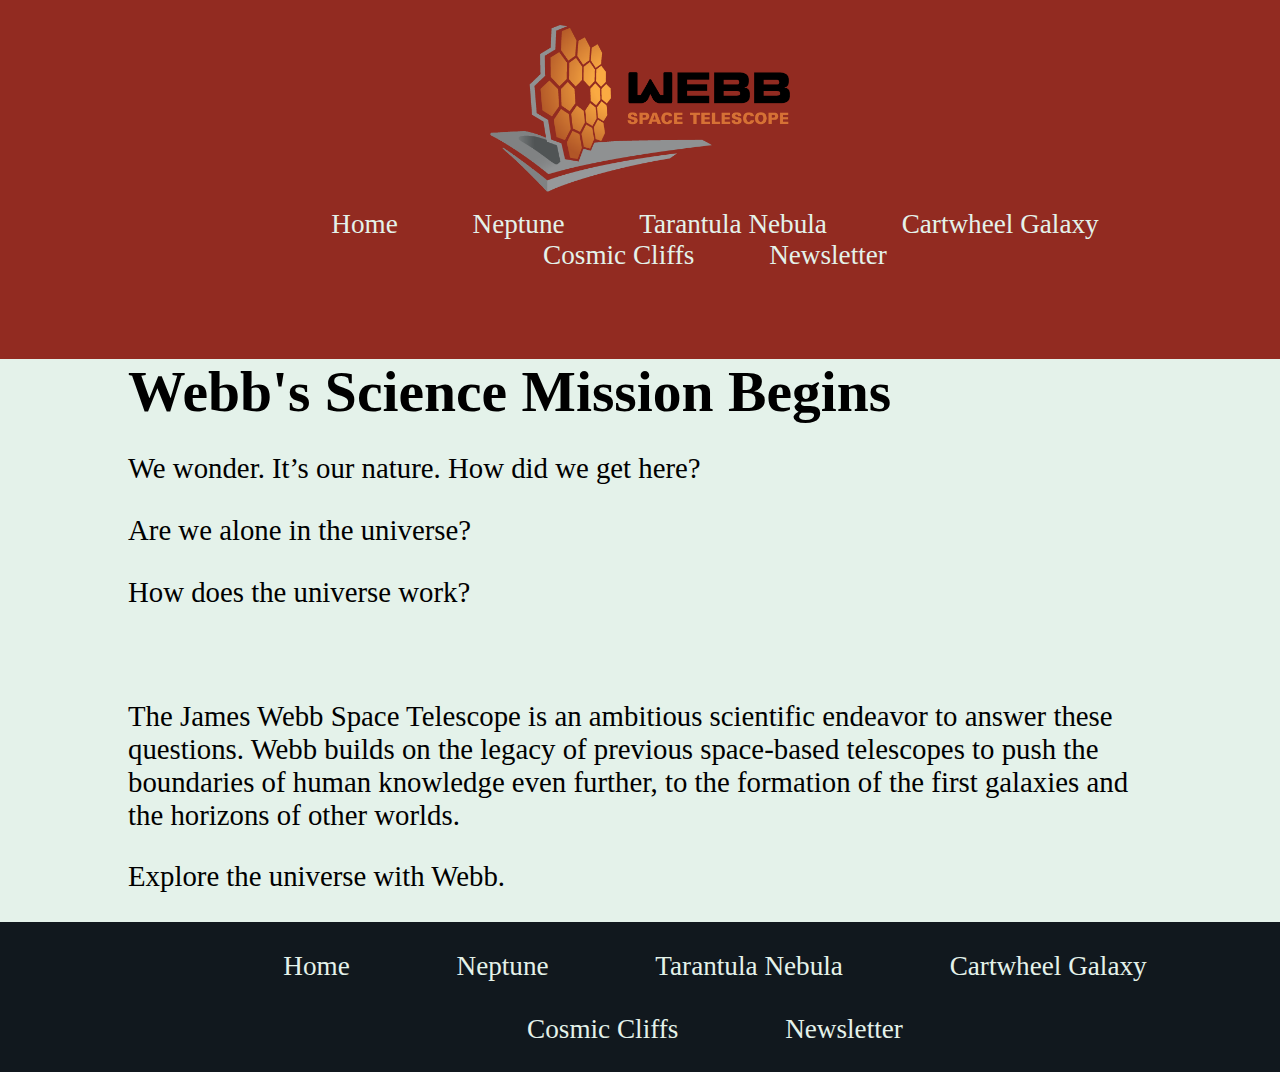
<file: index.html>
<!doctype html>
<html>
<head>
<meta charset="UTF-8">
<link rel="stylesheet" href="css/styles.css">
<title>index.html</title>
</head>
<header>
	<img src="images/jamesWebbIdentifier.png" alt="home" width="300">
	<nav class="hNav">
<ul>
	
<li><a href="index.html">Home</a></li>	
<li><a href="neptune.html">Neptune</a></li>
<li><a href="TarantulaNebula.html">Tarantula Nebula</a></li>	
<li><a href="CartwheelGalaxy.html">Cartwheel Galaxy</a></li>	
<li><a href="CosmicCliffs.html">Cosmic Cliffs</a></li>	
<li><a href="Newsletter.html">Newsletter</a></li>	
	
	
	
	
	</ul>	
	</nav>
	
	
	
</header>
<body>
	
<div id="container">
<h1>Webb's Science Mission Begins</h1>
	
<p>We wonder. It’s our nature. How did we get here?</p>
<p>Are we alone in the universe?</p>
<p>How does the universe work?</p>
&nbsp;
<p>The James Webb Space Telescope is an ambitious scientific endeavor to answer these questions. Webb builds on the legacy of previous space-based telescopes to push the boundaries of human knowledge even further, to the formation of the first galaxies and the horizons of other worlds.</p>
	
<p>Explore the universe with Webb.</p>

</div>
	<main>
	
	
	</main>
	<footer>
		<nav class="hNav">
<ul>
	
<li><a href="index.html">Home</a></li>	
<li><a href="neptune.html">Neptune</a></li>
<li><a href="TarantulaNebula.html">Tarantula Nebula</a></li>	
<li><a href="CartwheelGalaxy.html">Cartwheel Galaxy</a></li>	
<li><a href="CosmicCliffs.html">Cosmic Cliffs</a></li>	
<li><a href="Newsletter.html">Newsletter</a></li>	
	
	
	
	
	</ul>	
	</nav>
	
	
	</footer>
</body>
</html>
</file>
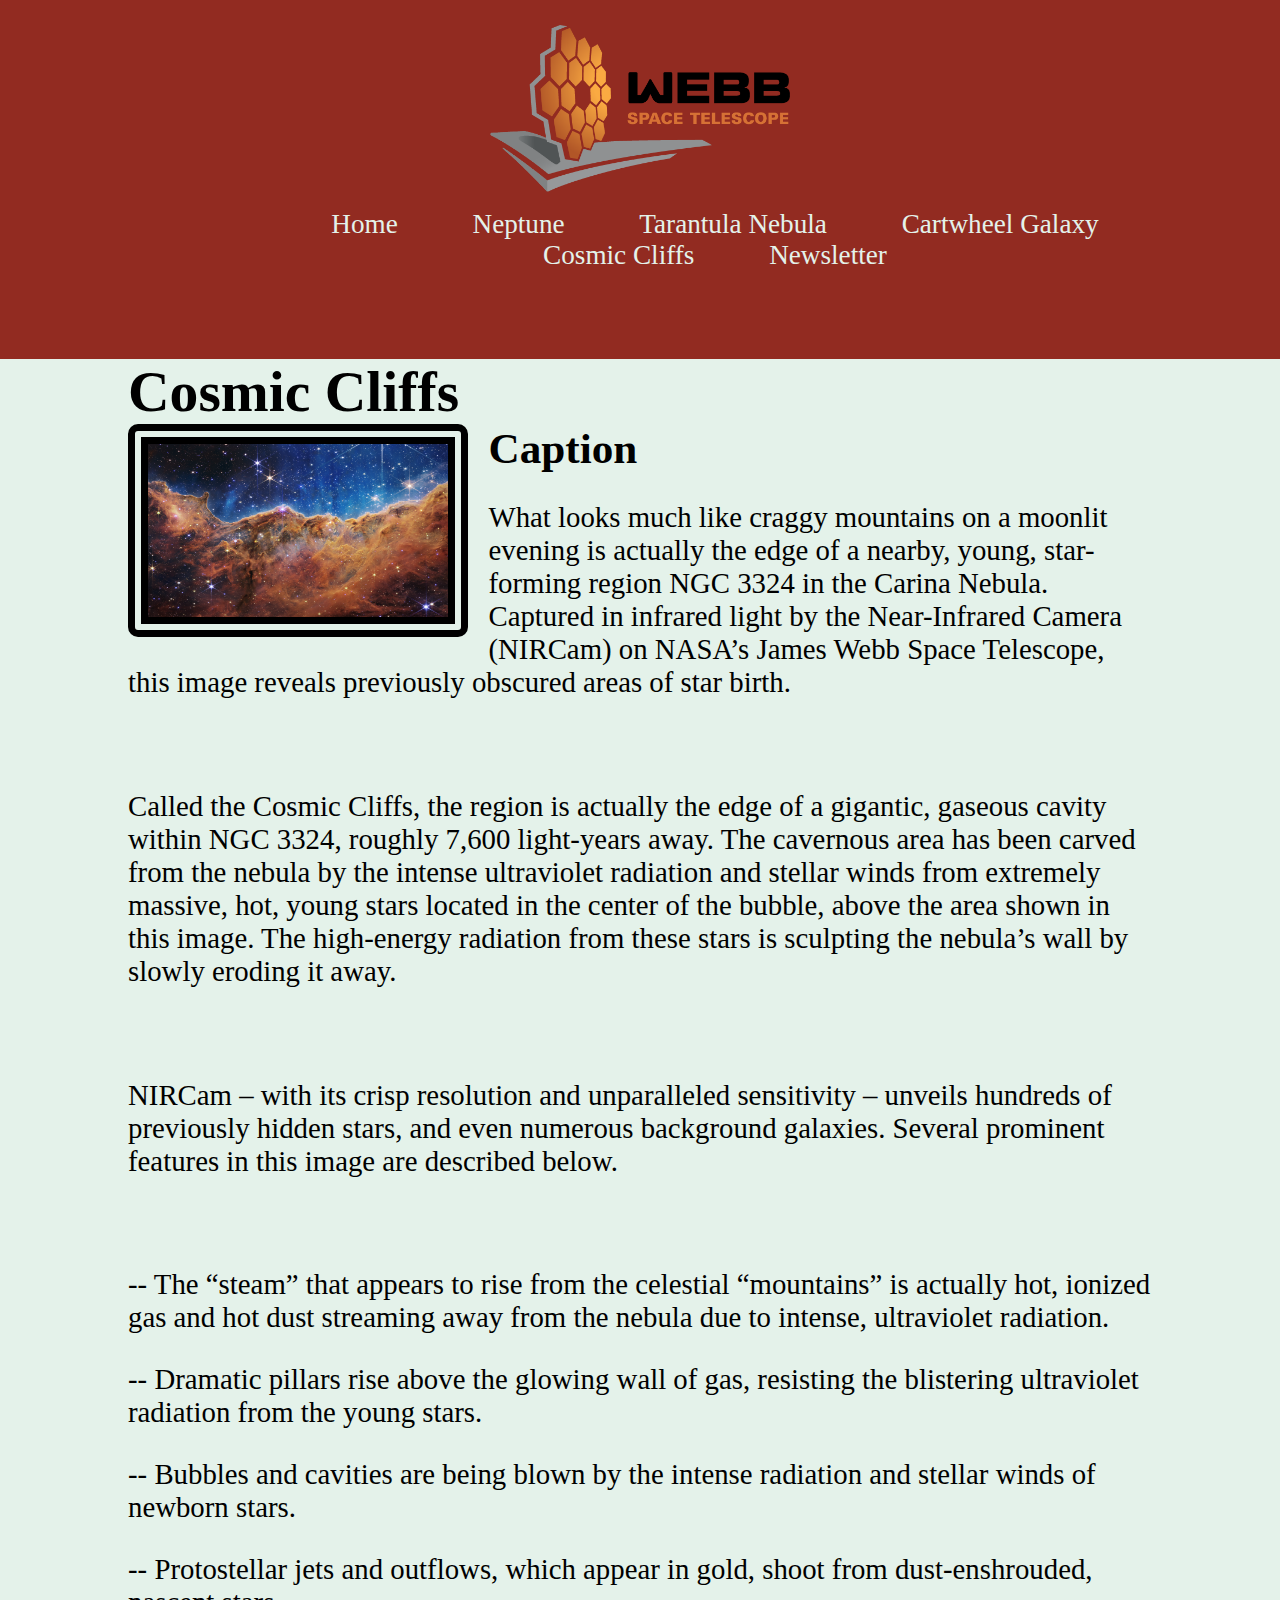
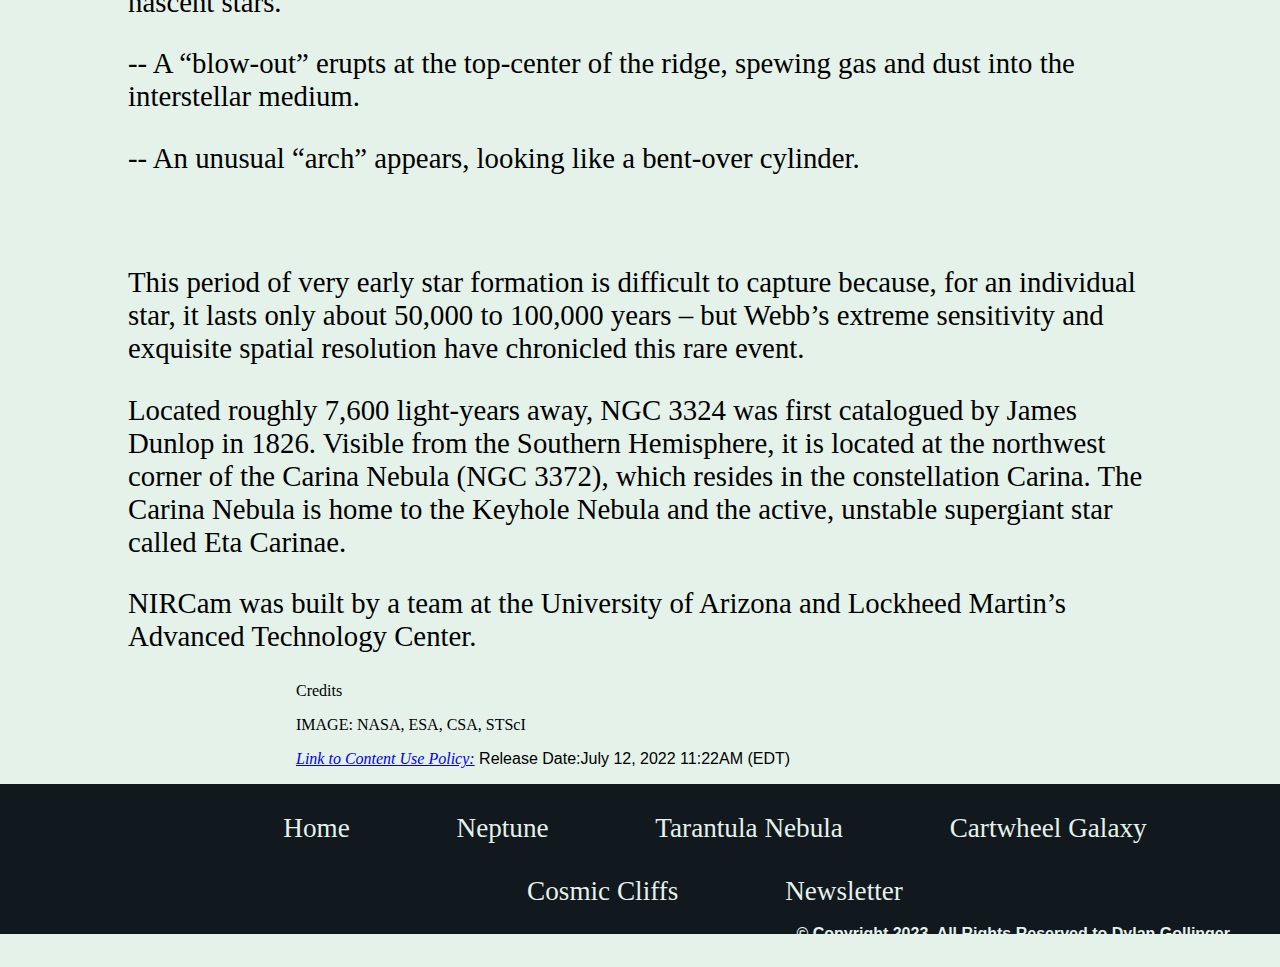
<file: CosmicCliffs.html>
<!doctype html>
<html>
<head>
<meta charset="UTF-8">
<link rel="stylesheet" href="css/styles.css">
<title>CosmicCliffs.html</title>
</head>
	<header>
<img src="images/jamesWebbIdentifier.png" alt="home" width="300">
	<nav class="hNav">
<ul>
	
<li><a href="index.html">Home</a></li>	
<li><a href="neptune.html">Neptune</a></li>
<li><a href="TarantulaNebula.html">Tarantula Nebula</a></li>	
<li><a href="CartwheelGalaxy.html">Cartwheel Galaxy</a></li>	
<li><a href="CosmicCliffs.html">Cosmic Cliffs</a></li>	
<li><a href="Newsletter.html">Newsletter</a></li>	
	
	
	
	
	</ul>	
	</nav>
	</header>
<body>
	<div id="container">
	<h1>Cosmic Cliffs</h1>
	<img src="images/cosmicCliffs.png" alt="cliff" width="300">
	<h2>Caption</h2>
	<p>What looks much like craggy mountains on a moonlit evening is actually the edge of a nearby, young, star-forming region NGC 3324 in the Carina Nebula. Captured in infrared light by the Near-Infrared Camera (NIRCam) on NASA’s James Webb Space Telescope, this image reveals previously obscured areas of star birth.</p>
		&nbsp;
		
	<p>Called the Cosmic Cliffs, the region is actually the edge of a gigantic, gaseous cavity within NGC 3324, roughly 7,600 light-years away. The cavernous area has been carved from the nebula by the intense ultraviolet radiation and stellar winds from extremely massive, hot, young stars located in the center of the bubble, above the area shown in this image. The high-energy radiation from these stars is sculpting the nebula’s wall by slowly eroding it away.  </p>
	&nbsp;
	
		<p>NIRCam – with its crisp resolution and unparalleled sensitivity – unveils hundreds of previously hidden stars, and even numerous background galaxies. Several prominent features in this image are described below.</p>
		
		&nbsp;
		
		<p>-- The “steam” that appears to rise from the celestial “mountains” is actually hot, ionized gas and hot dust streaming away from the nebula due to intense, ultraviolet radiation. </p>
		<p>-- Dramatic pillars rise above the glowing wall of gas, resisting the blistering ultraviolet radiation from the young stars.</p>
		<p>-- Bubbles and cavities are being blown by the intense radiation and stellar winds of newborn stars.</p>
		<p>-- Protostellar jets and outflows, which appear in gold, shoot from dust-enshrouded, nascent stars.</p>
		<p>-- A “blow-out” erupts at the top-center of the ridge, spewing gas and dust into the interstellar medium.</p>
		<p>-- An unusual “arch” appears, looking like a bent-over cylinder.</p>
		&nbsp;
		<p>This period of very early star formation is difficult to capture because, for an individual star, it lasts only about 50,000 to 100,000 years – but Webb’s extreme sensitivity and exquisite spatial resolution have chronicled this rare event.</p>
		
		<p>Located roughly 7,600 light-years away, NGC 3324 was first catalogued by James Dunlop in 1826. Visible from the Southern Hemisphere, it is located at the northwest corner of the Carina Nebula (NGC 3372), which resides in the constellation Carina. The Carina Nebula is home to the Keyhole Nebula and the active, unstable supergiant star called Eta Carinae.</p>
		
		<p>NIRCam was built by a team at the University of Arizona and Lockheed Martin’s Advanced Technology Center.</p>
	</div>
	
	
	
	<main>
		<figure>
    <blockquote>
        <p>Credits</p>
	    <p>IMAGE: NASA, ESA, CSA, STScI</p>
    </blockquote>
    <figcaption><cite><a href="https://webbtelescope.org/copyright">Link to Content Use Policy:</a></cite> Release Date:July 12, 2022 11:22AM (EDT)</figcaption>
</figure>
	
	
	
	</main>
	
	<footer>
		<nav class="hNav">
<ul>
	
<li><a href="index.html">Home</a></li>	
<li><a href="neptune.html">Neptune</a></li>
<li><a href="TarantulaNebula.html">Tarantula Nebula</a></li>	
<li><a href="CartwheelGalaxy.html">Cartwheel Galaxy</a></li>	
<li><a href="CosmicCliffs.html">Cosmic Cliffs</a></li>	
<li><a href="Newsletter.html">Newsletter</a></li>	
	
</ul>	
	</nav>
	<p>&copy; Copyright 2023. All Rights Reserved to Dylan Gollinger</p>
		<p>Last updated on April 19th 2023</p>
	</footer>
</body>
</html>
</file>
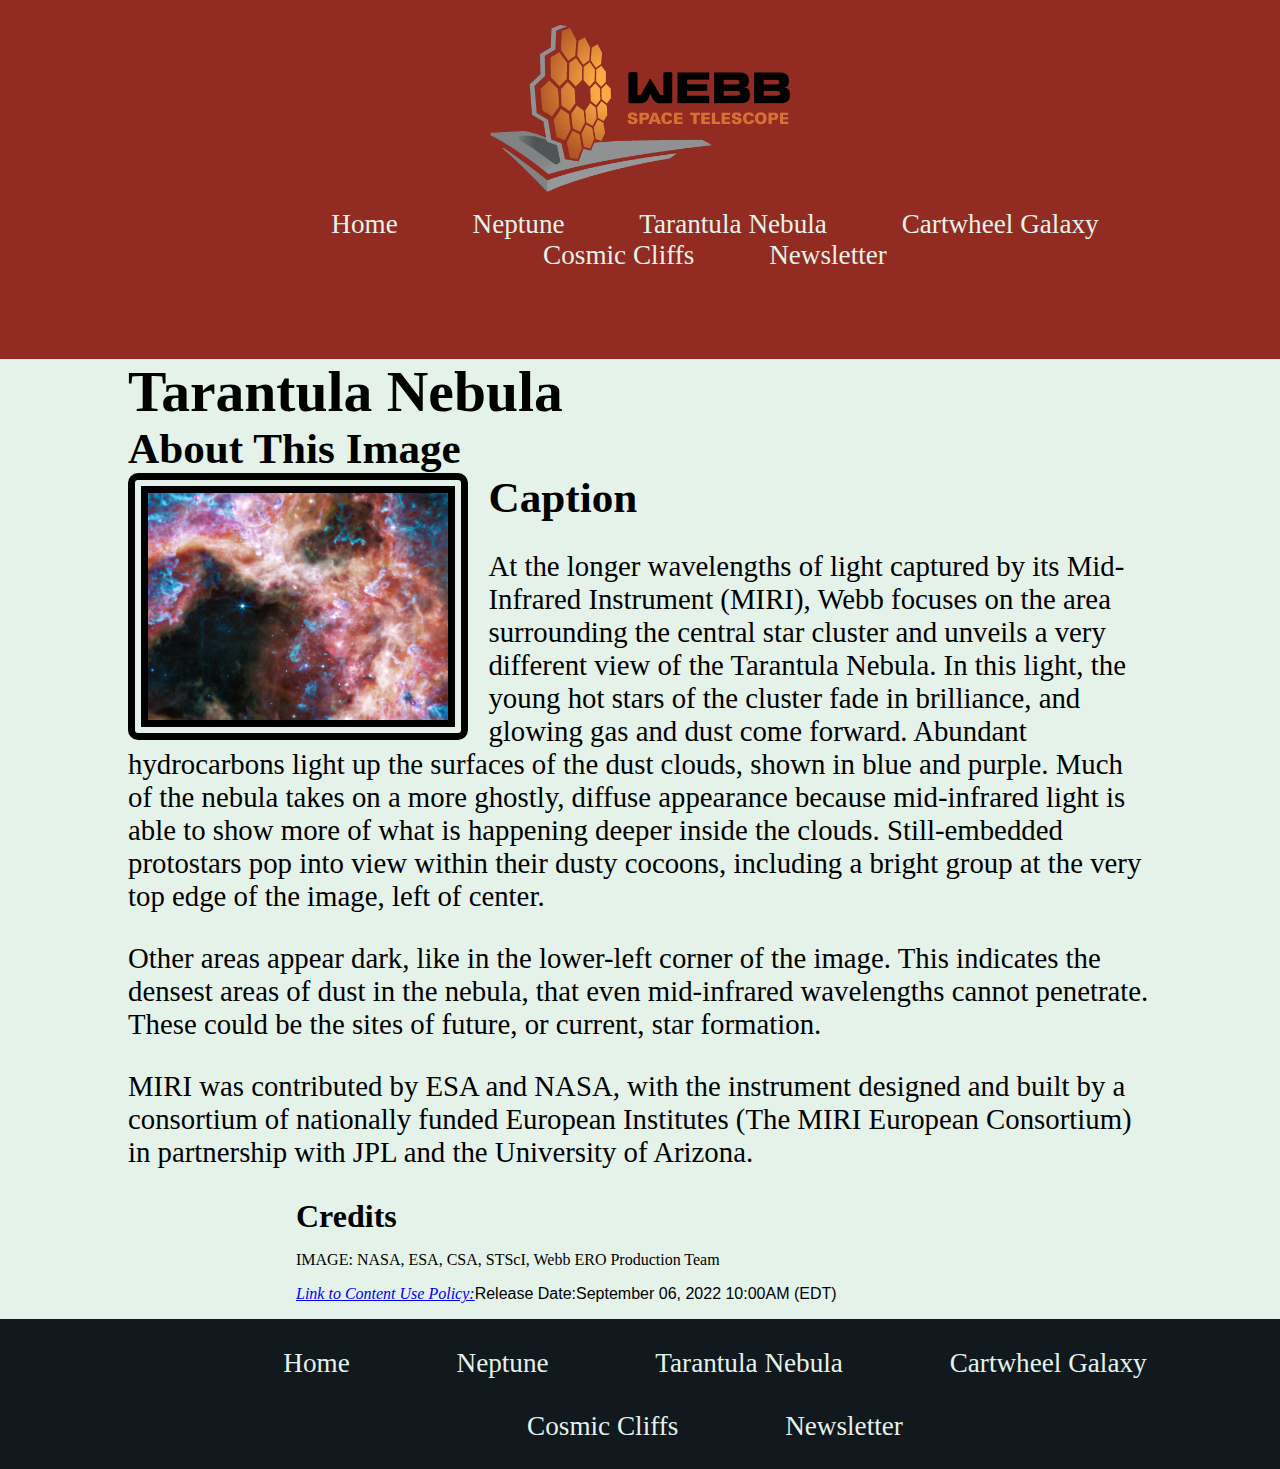
<file: TarantulaNebula.html>
<!doctype html>
<html>
<head>
<meta charset="UTF-8">
<link rel="stylesheet" href="css/styles.css">
<title>TarantulaNebula.html</title>
</head>
<header>
	<img src="images/jamesWebbIdentifier.png" alt="home" width="300">
	<nav class="hNav">
<ul>
	
<li><a href="index.html">Home</a></li>	
<li><a href="neptune.html">Neptune</a></li>
<li><a href="TarantulaNebula.html">Tarantula Nebula</a></li>	
<li><a href="CartwheelGalaxy.html">Cartwheel Galaxy</a></li>	
<li><a href="CosmicCliffs.html">Cosmic Cliffs</a></li>	
<li><a href="Newsletter.html">Newsletter</a></li>	
	
	
	
	
	</ul>	
	</nav>
	
	
	
</header>
<body>
	
	<div id="container">
	<h1>Tarantula Nebula</h1>
	<h2>About This Image</h2>
	<img src="images/tarantulaNebula.png" alt="tarantula" width="300">
	<h2>Caption</h2>
	<p>At the longer wavelengths of light captured by its Mid-Infrared Instrument (MIRI), Webb focuses on the area surrounding the central star cluster and unveils a very different view of the Tarantula Nebula. In this light, the young hot stars of the cluster fade in brilliance, and glowing gas and dust come forward. Abundant hydrocarbons light up the surfaces of the dust clouds, shown in blue and purple. Much of the nebula takes on a more ghostly, diffuse appearance because mid-infrared light is able to show more of what is happening deeper inside the clouds. Still-embedded protostars pop into view within their dusty cocoons, including a bright group at the very top edge of the image, left of center. </p>
	<p>Other areas appear dark, like in the lower-left corner of the image. This indicates the densest areas of dust in the nebula, that even mid-infrared wavelengths cannot penetrate. These could be the sites of future, or current, star formation.</p>
	<p>MIRI was contributed by ESA and NASA, with the instrument designed and built by a consortium of nationally funded European Institutes (The MIRI European Consortium) in partnership with JPL and the University of Arizona.</p>
	
	
	</div>
	
	
	<main>
	<figure>
    <blockquote>
        <h1>Credits</h1>
	    <p>IMAGE: NASA, ESA, CSA, STScI, Webb ERO Production Team</p>
    </blockquote>
    <figcaption><cite><a href="https://webbtelescope.org/copyright">Link to Content Use Policy:</a></cite>Release Date:September 06, 2022 10:00AM (EDT)</figcaption>
</figure>
	
	</main>
	<footer>
		<nav class="hNav">
<ul>
	
<li><a href="index.html">Home</a></li>	
<li><a href="neptune.html">Neptune</a></li>
<li><a href="TarantulaNebula.html">Tarantula Nebula</a></li>	
<li><a href="CartwheelGalaxy.html">Cartwheel Galaxy</a></li>	
<li><a href="CosmicCliffs.html">Cosmic Cliffs</a></li>	
<li><a href="Newsletter.html">Newsletter</a></li>	
	
	
	
	
	</ul>	
	</nav>
	
	</footer>
</body>
</html>
</file>
<file: css/styles.css>
/* CSS Document */

/*************************************************************
     Color Scheme                    Font Scheme
#778A8C - Grey            font-family: 'Ubuntu', sans-serif; 
#11181E - Black           font-family: 'Quattrocento', serif;
#E4F2EA - White           font-family: 'Bowlby One SC', cursive;
#734F2F - Dark Brown
#A68160 - Light Brown
*************************************************************/
body {
    padding: 0;
    margin: 0;
    background-color: #E4F2EA;
    font-family: 'Ubuntu', sans-serif;
    font-size: 1em;
}

/* Zeroing out spacing *********************/
h1, h2, h3, h4, h5, h6, ul, li, a, blockquote {
    padding: 0;
    margin: 0;
    font-family: 'Bowlby One SC', cursive; 
}

/****** Header Section ********************/
header {
    background-color: #922B21;

     text-align:center;
	padding: 25px 50px 75px;
	background-repeat: no-repeat;
	background-size: cover;
	background-position: 20% 20%;
	background-image: url(https://www.google.com/url?sa=i&url=https%3A%2F%2Fwallpaper.dog%2Ffortnite&psig=AOvVaw28jcF9heD6WV_8QFXqi3U5&ust=1679592042359000&source=images&cd=vfe&ved=0CAsQjRxqFwoTCOCX44mG8P0CFQAAAAAdAAAAABAJ);

}

header h1 {
    margin: 0;
    text-align: center;
    font-size: 10em;
    margin-top: -.2em;
    margin-bottom: -.6em;
     color:black;
     text-align:center;

	
}

header h2 {
    margin: 0;
    font-size: 3em;
    color: red;
    text-align: center;
    text-shadow: /*Adds FULL Drop Shadow around text */
        3px 3px 5px #11181E,
        -2px -2px 5px #11181E,
        2px -2px 5px #11181E,
        -2px 2px 5px #11181E,
        2px 2px 5px #11181E;
		padding: 25px 50px 75px;
}

.firstE {
    color: #A68160;
}

.letterG {
    color: #E4F2EA;
}

.lastE {
    color: #A68160;
}

.hNav {
  text-align: center;
	padding: .8em;
}

.hNav ul {
    display: block;
    padding-left: 150px;
}

.hNav ul li {
    display: inline-block;
    list-style: none;
}

.hNav a {
    color:#E4F2EA;
    font-size: 1.7em;
    padding: 0 1.3em;
    text-decoration: none;
}

.hNav a:hover {
    color: #734F2F;
    text-decoration: underline;
}


/****** Main Section **********************/
main {
    width: 60%;
    margin: 0 auto;
    /*border: 2px solid black;*/
}

.puppy {
    border-radius: 40px 0 40px 0;
}
/****** Footer Section ********************/
footer {
    background-color: #11181E;
    height: 150px;
}

footer nav ul {
    display: block;
    float: right;
}

footer nav ul li {
    display: inline-block;
    list-style: none;
    padding: 1em;
}

footer nav ul li a {
    color: #E4F2EA;
    text-decoration: none;
    font-size: 1.5em;
}
    
footer nav ul li a:hover {
    color: #A68160;
    text-decoration: underline;
}

footer p {
    clear: right;
    float: right;
    color: #E4F2EA;
    font-weight: bold;
    text-align: center;
    margin: 2px;
    margin-right: 50px;
}
    
#container{
	margin: 0 auto;
	width: 80%;
	min-height: 500px;
	font-size: 1.8em;
	font-family: 'Crimson Pro', serif;
    background-color: #E4F2EA;
    text-decoration-color: black;
}

#container img{
	float: left;
	margin-right: 2%;
	border: 20px double;
	border-radius: 10px;
	text-align: right;

}



/*Style rule for form element */
	form {
		background-color: #FFFFFF;
		padding: 1em;
	}
	
	/* Style rule for paragraph within form element */
	form p {
		color: #000000;
	}
.frame{
color:black;
box-sizing: border-box;

}
.form-style-6{
	font: 95% Arial, Helvetica, sans-serif;
	max-width: 400px;
	margin: 10px auto;
	padding: 16px;
	background: #F7F7F7;
}
.form-style-6 h1{
	background: red;
	padding: 20px 0;
	font-size: 140%;
	font-weight: 300;
	text-align: center;
	color: #fff;
	margin: -16px -16px 16px -16px;
}
.form-style-6 input[type="text"],
.form-style-6 input[type="date"],
.form-style-6 input[type="datetime"],
.form-style-6 input[type="email"],
.form-style-6 input[type="number"],
.form-style-6 input[type="search"],
.form-style-6 input[type="time"],
.form-style-6 input[type="url"],
.form-style-6 textarea,
.form-style-6 select 
{
	-webkit-transition: all 0.30s ease-in-out;
	-moz-transition: all 0.30s ease-in-out;
	-ms-transition: all 0.30s ease-in-out;
	-o-transition: all 0.30s ease-in-out;
	outline: none;
	box-sizing: border-box;
	-webkit-box-sizing: border-box;
	-moz-box-sizing: border-box;
	width: 100%;
	background: #fff;
	margin-bottom: 4%;
	border: 1px solid #ccc;
	padding: 3%;
	color: #555;
	font: 95% Arial, Helvetica, sans-serif;
}
.form-style-6 input[type="text"]:focus,
.form-style-6 input[type="date"]:focus,
.form-style-6 input[type="datetime"]:focus,
.form-style-6 input[type="email"]:focus,
.form-style-6 input[type="number"]:focus,
.form-style-6 input[type="search"]:focus,
.form-style-6 input[type="time"]:focus,
.form-style-6 input[type="url"]:focus,
.form-style-6 textarea:focus,
.form-style-6 select:focus
{
	box-shadow: 0 0 5px #43D1AF;
	padding: 3%;
	border: 1px solid #43D1AF;
}

.form-style-6 input[type="submit"],
.form-style-6 input[type="button"]{
	box-sizing: border-box;
	-webkit-box-sizing: border-box;
	-moz-box-sizing: border-box;
	width: 100%;
	padding: 3%;
	background:red;
	border-bottom: 2px solid #30C29E;
	border-top-style: none;
	border-right-style: none;
	border-left-style: none;	
	color: #fff;
}
.form-style-6 input[type="submit"]:hover,
.form-style-6 input[type="button"]:hover{
	background: black;
}

.center {
  display: block;
  margin-left: auto;
  margin-right: auto;
  width: 50%;
}

#dog{
background-image: url(https://www.google.com/url?sa=i&url=https%3A%2F%2Fwallpaper.dog%2Ffortnite&psig=AOvVaw28jcF9heD6WV_8QFXqi3U5&ust=1679592042359000&source=images&cd=vfe&ved=0CAsQjRxqFwoTCOCX44mG8P0CFQAAAAAdAAAAABAJ);
  background-repeat: no-repeat;
  background-size: cover;
	display: block;
    width: 100%;
}
</file>
